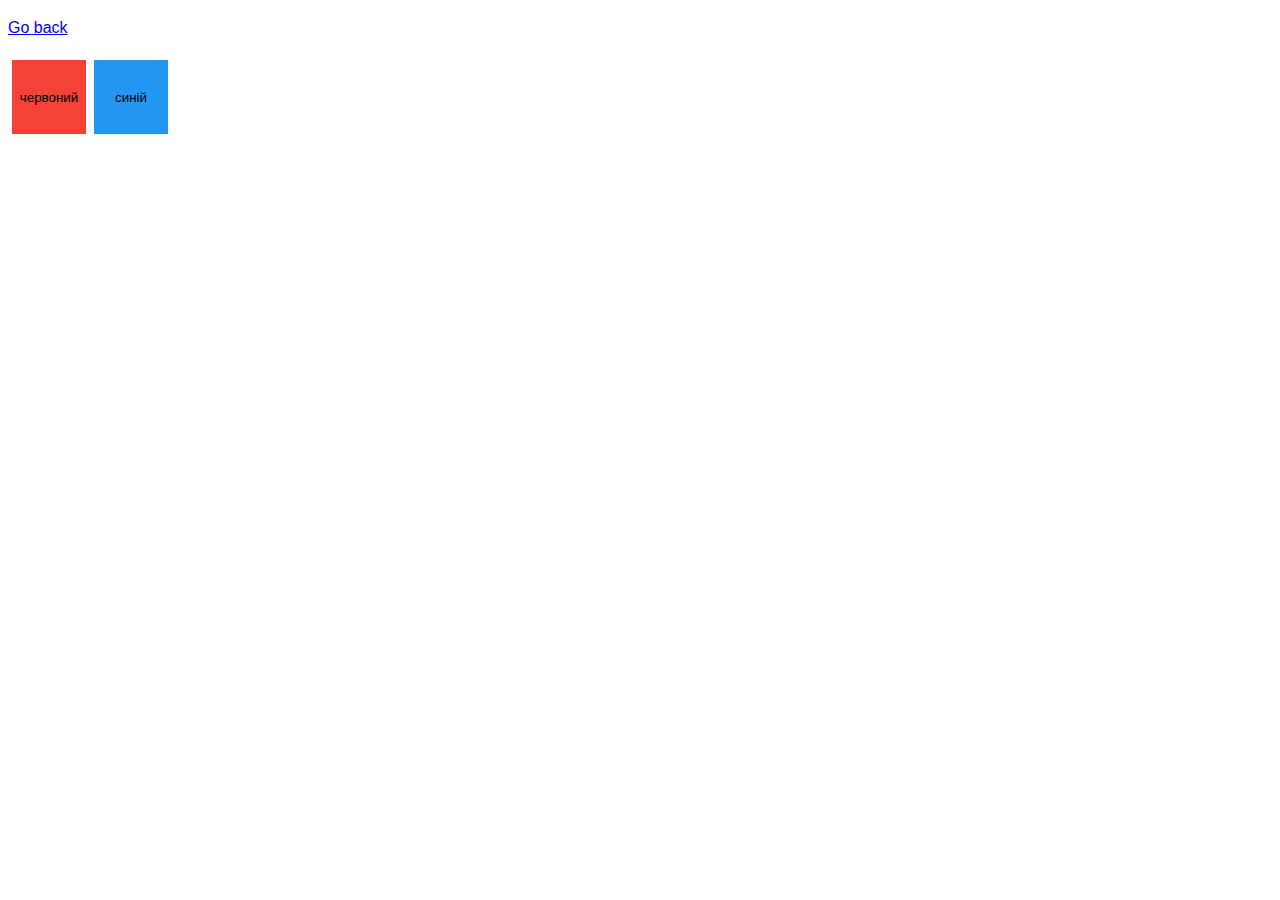
<file: lesson7/collections.html>
<!DOCTYPE html>
<html lang="en">
  <head>
    <meta charset="UTF-8" />
    <meta name="viewport" content="width=device-width, initial-scale=1.0" />
    <title>collections</title>
    <link rel="stylesheet" href="./css/style.css" />
  </head>
  <body>
    <p>
      <a href="../index.html">Go back</a>
    </p>

    <div class="color-picker"></div>

    <script src="./js/collection.js"></script>
  </body>
</html>
</file>
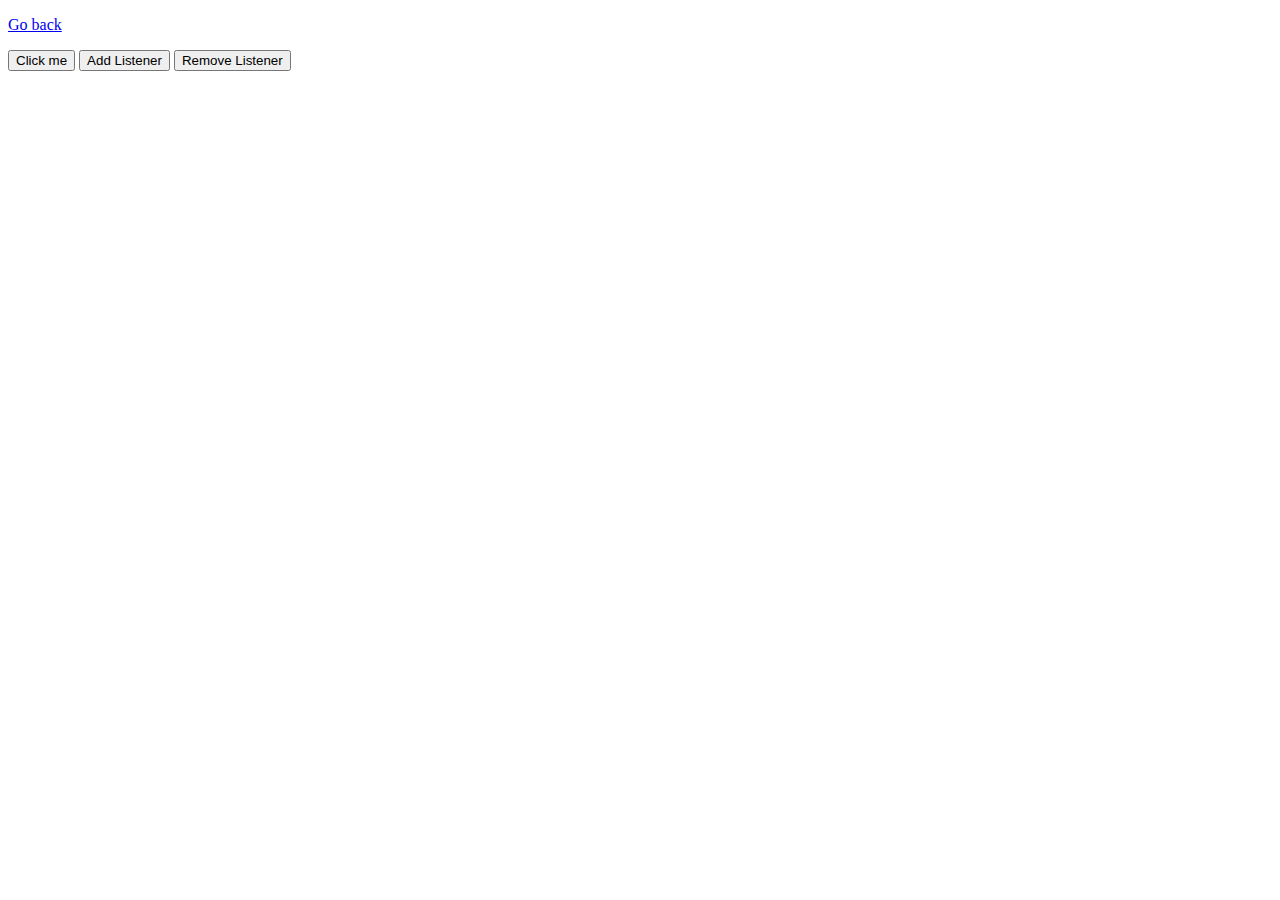
<file: lesson8/events.html>
<!DOCTYPE html>
<html lang="en">
  <head>
    <meta charset="UTF-8" />
    <meta name="viewport" content="width=device-width, initial-scale=1.0" />
    <title>events</title>
    <link rel="stylesheet" href="./css/style.css" />
  </head>
  <body>
    <p>
      <a href="./index.html">Go back</a>
    </p>
    <button class="js-click">Click me</button>
    <button class="js-btn-add">Add Listener</button>
    <button class="js-btn-remove">Remove Listener</button>
    <!-- <div
      class="js-box box"
      style="background-color: red; width: 100px; height: 100px"
    ></div> -->

    <script src="./js/events.js"></script>
  </body>
</html>
</file>
<file: lesson7/css/style.css>
body {
  font-family: "Helvetica Neue", -apple-system, BlinkMacSystemFont, "Segoe UI",
    Roboto, Oxygen, Ubuntu, Cantarell, "Open Sans", sans-serif;
  line-height: 1.5;
  color: #2a2a2a;
}

.magic-btn {
  display: inline-flex;
  justify-content: center;
  align-items: center;
  margin: 0;
  padding: 8px 16px;
  font-size: 16px;
  cursor: pointer;
  border-radius: 4px;
  border: none;
  box-shadow: 0px 3px 1px -2px rgba(0, 0, 0, 0.2),
    0px 2px 2px 0px rgba(0, 0, 0, 0.14), 0px 1px 5px 0px rgba(0, 0, 0, 0.12);
}

.magic-btn > .icon {
  display: inline-block;
  margin-left: 10px;
  font-size: 24px;
}

.site-nav__link {
  color: currentColor;
  text-decoration: none;
}

.site-nav__link:hover {
  text-decoration: underline;
}

.site-nav__link--current {
  color: tomato;
}

.blue {
  color: blue;
}

.red {
  color: red;
}

.color-picker__option {
  display: inline-block;
  width: 74px;
  height: 74px;
  margin: 4px;
  border: none;
  outline: none;
  cursor: pointer;
}

.transaction-table {
  border-collapse: collapse;
}

.transaction-table th,
.transaction-table td {
  padding: 8px;
  border: 1px solid #2a2a2a;
}

.title__link {
  display: inline-flex;
  margin-left: 40px;
}
</file>
<file: lesson8/css/style.css>
.js-user-name {
  width: 100%;
  max-width: 200px;
  padding: 10px;
  border: 3px solid #190808;
  border-radius: 5px;
  font-size: 16px;
  transition: border-color 5s;
}
</file>
